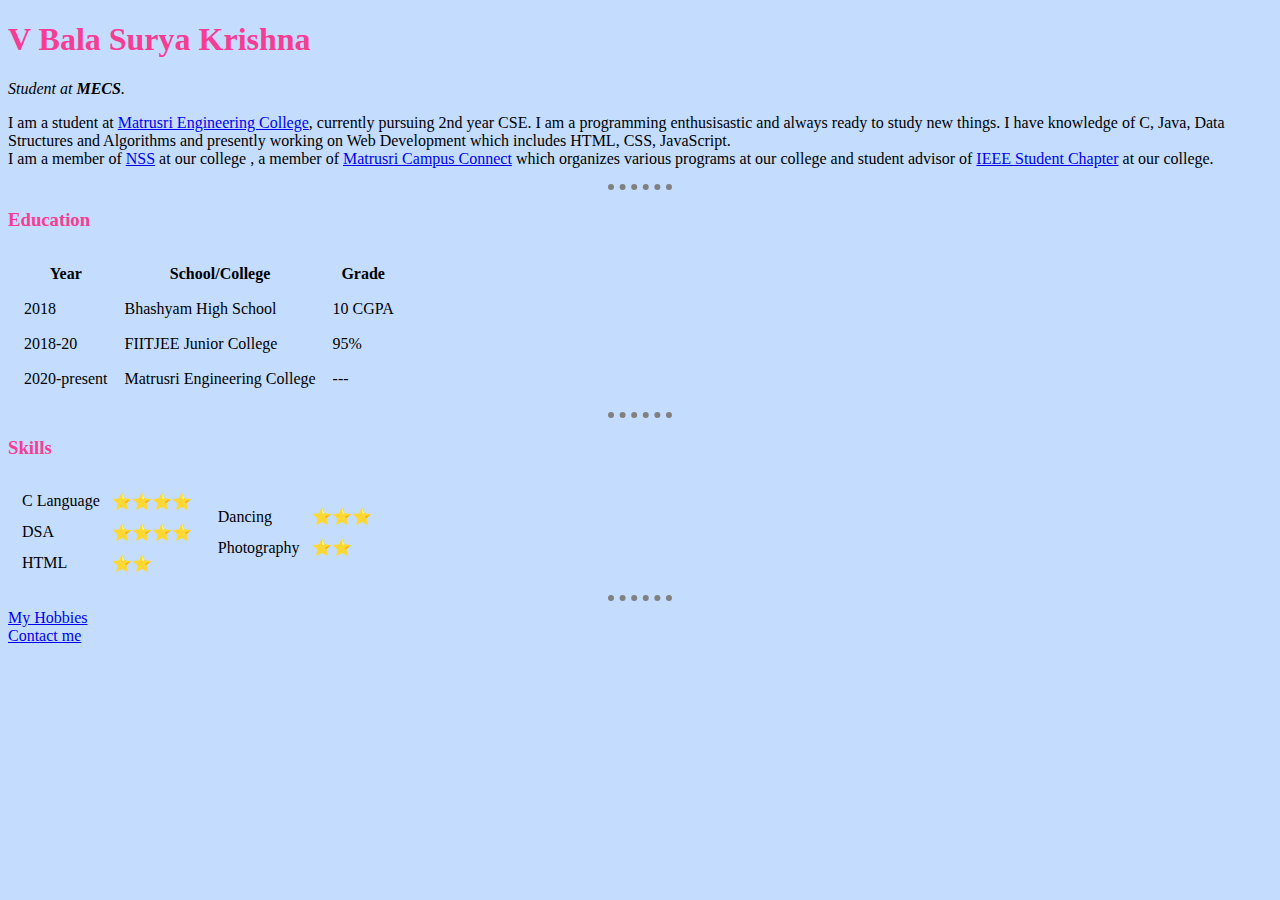
<file: index.html>
<!DOCTYPE html>
<html>

<head>

  <meta charset="utf-8">
  <title>Krishna's Personal Site</title>
  <link rel="stylesheet" href="styles.css">

</head>

<body>
  <h1>V Bala Surya Krishna</h1>
  <p><em>Student at <b>MECS</b>.</em></p>
  <p>I am a student at <a href="https://matrusri.edu.in/">Matrusri Engineering College</a>, currently pursuing 2nd year CSE. I am a programming enthusisastic and always ready to study
   new things. I have knowledge of C, Java, Data Structures and Algorithms and presently working on Web Development which includes HTML, CSS, JavaScript.
   <br>I am a member of <a href="https://nss.gov.in/">NSS</a> at our college , a member of <a href="https://matrusri.edu.in/matrusri-campus-connect/">Matrusri Campus Connect</a>
    which organizes various programs at our college and student advisor
   of <a href="https://www.ieee.org/about/index.html">IEEE Student Chapter</a> at our college. </p>
   <hr>
  <h3>Education</h3>
  <!--
  <ul>
    <li>Completed my 10th Grade from Bhashyam High School with a CGPA of 10</li>
    <li>Intermediate from FIITJEE Junior College with 95% at State level exam and cleared JEE Mains with 94.18% and also JEE Advanced exam</li>
    <li>Currently pursuing my B.Tech CSE from Matrusri Engineering College</li>
  </ul> -->
  <table cellspacing="15">
    <thead>
      <tr>
        <th> Year</th>
        <th> School/College</th>
        <th> Grade</th>
      </tr>
    </thead>
    <tbody>
      <tr>
        <td> 2018 </td>
        <td> Bhashyam High School</td>
        <td> 10 CGPA</td>
      </tr>
      <tr>
        <td> 2018-20</td>
        <td> FIITJEE Junior College</td>
        <td> 95%</td>
      </tr>
      <tr>
        <td> 2020-present</td>
        <td> Matrusri Engineering College</td>
        <td> ---</td>
      </tr>
    </tbody>
  </table>
  <hr>
  <h3>Skills</h3>
  <table>
    <tr>
      <td>
        <table cellspacing="10">
            <tr>
              <td>C Language</td>
              <td>⭐⭐⭐⭐</td>
            </tr>
            <tr>
              <td>DSA</td>
              <td>⭐⭐⭐⭐</td>
            </tr>
            <tr>
              <td>HTML</td>
              <td>⭐⭐</td>
            </tr>
        </table>
      </td>
      <td>
        <table cellspacing="10">
          <tr>
            <td>Dancing</td>
            <td>⭐⭐⭐</td>
          </tr>
          <tr>
            <td>Photography</td>
            <td>⭐⭐</td>
          </tr>
        </table>
      </td>
    </tr>
  </table>
  <hr>
  <a href="hobbies.html">My Hobbies</a><br>
  <a href="contact.html">Contact me</a>
</body>

</html>
</file>
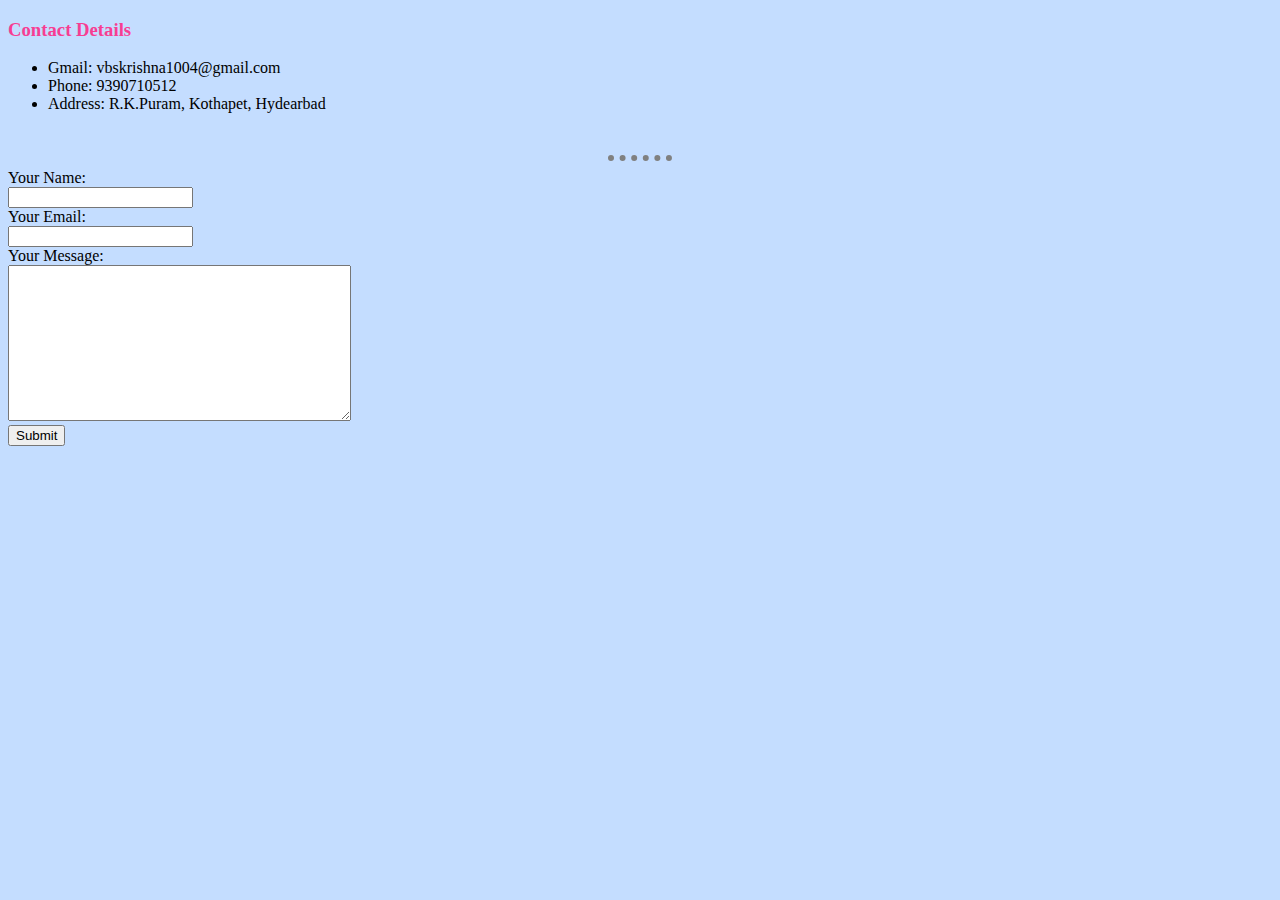
<file: contact.html>
<!DOCTYPE html>
<html lang="en" dir="ltr">
  <head>
    <meta charset="utf-8">
    <title>Contact Details</title>
        <link rel="stylesheet" href="styles.css">

  </head>
  <body>
    <h3>Contact Details</h3>
    <ul>
      <li>Gmail: vbskrishna1004@gmail.com</li>
      <li>Phone: 9390710512</li>
      <li>Address: R.K.Puram, Kothapet, Hydearbad</li>
    </ul>
    <br>
    <hr>
    <form action="mailto:vbskrishna1004@gmail.com" method="post" enctype="text/plain">
      <label for="">Your Name:</label><br>
      <input type="text" name="Name"><br>
      <label for="">Your Email:</label><br>
      <input type="email" name="Email"><br>
      <label for="">Your Message:</label><br>
      <textarea name="Message" id="" cols="40" rows="10"></textarea><br>
      <input type="submit" name="" id="">
    </form>
  </body>
</html>
</file>
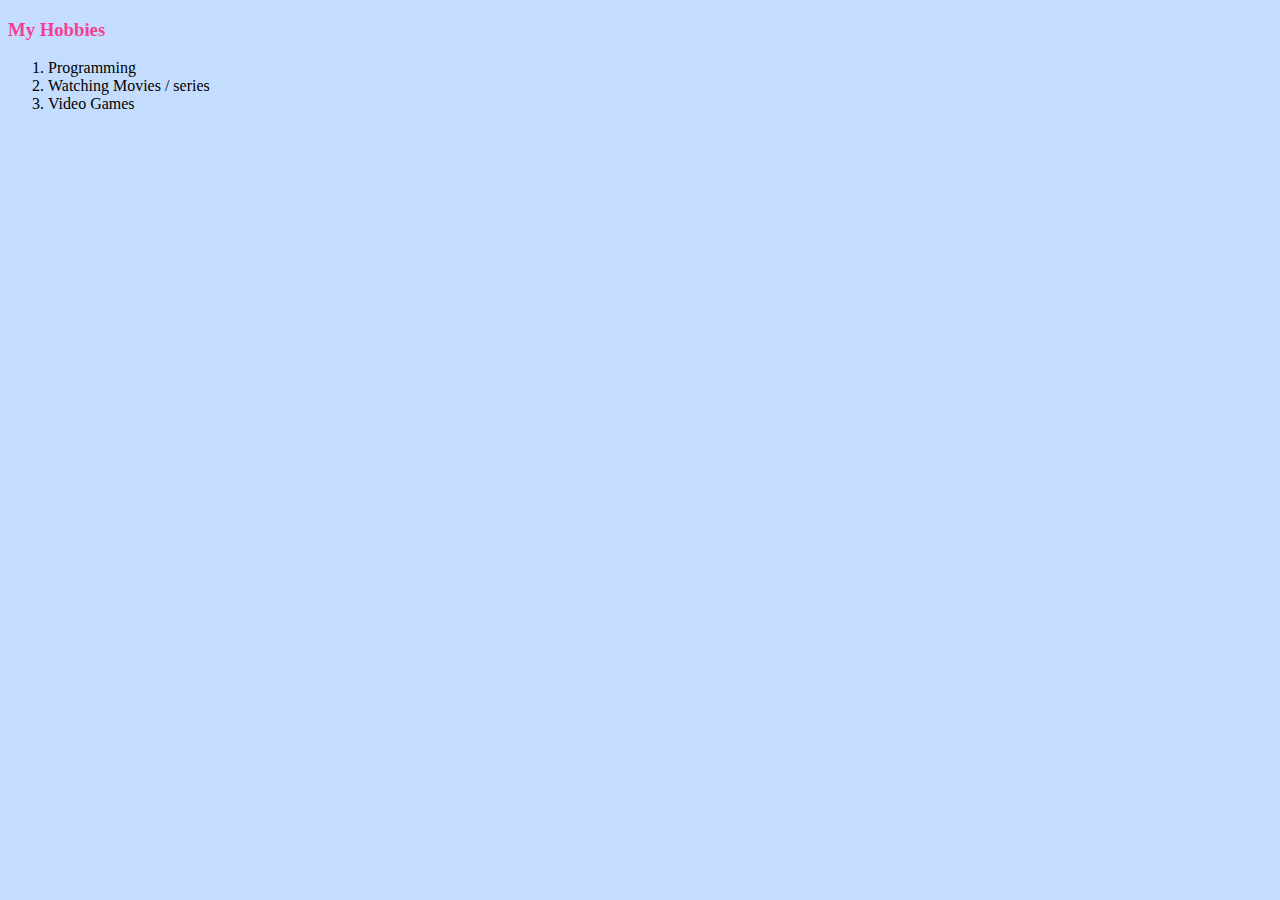
<file: hobbies.html>
<!DOCTYPE html>
<html lang="en" dir="ltr">
  <head>
    <meta charset="utf-8">
    <title>My Hobbies</title>
        <link rel="stylesheet" href="styles.css">

  </head>
  <body>
    <h3>My Hobbies</h3>
    <ol>
      <li>Programming</li>
      <li>Watching Movies / series</li>
      <li>Video Games</li>
    </ol>
  </body>
</html>
</file>
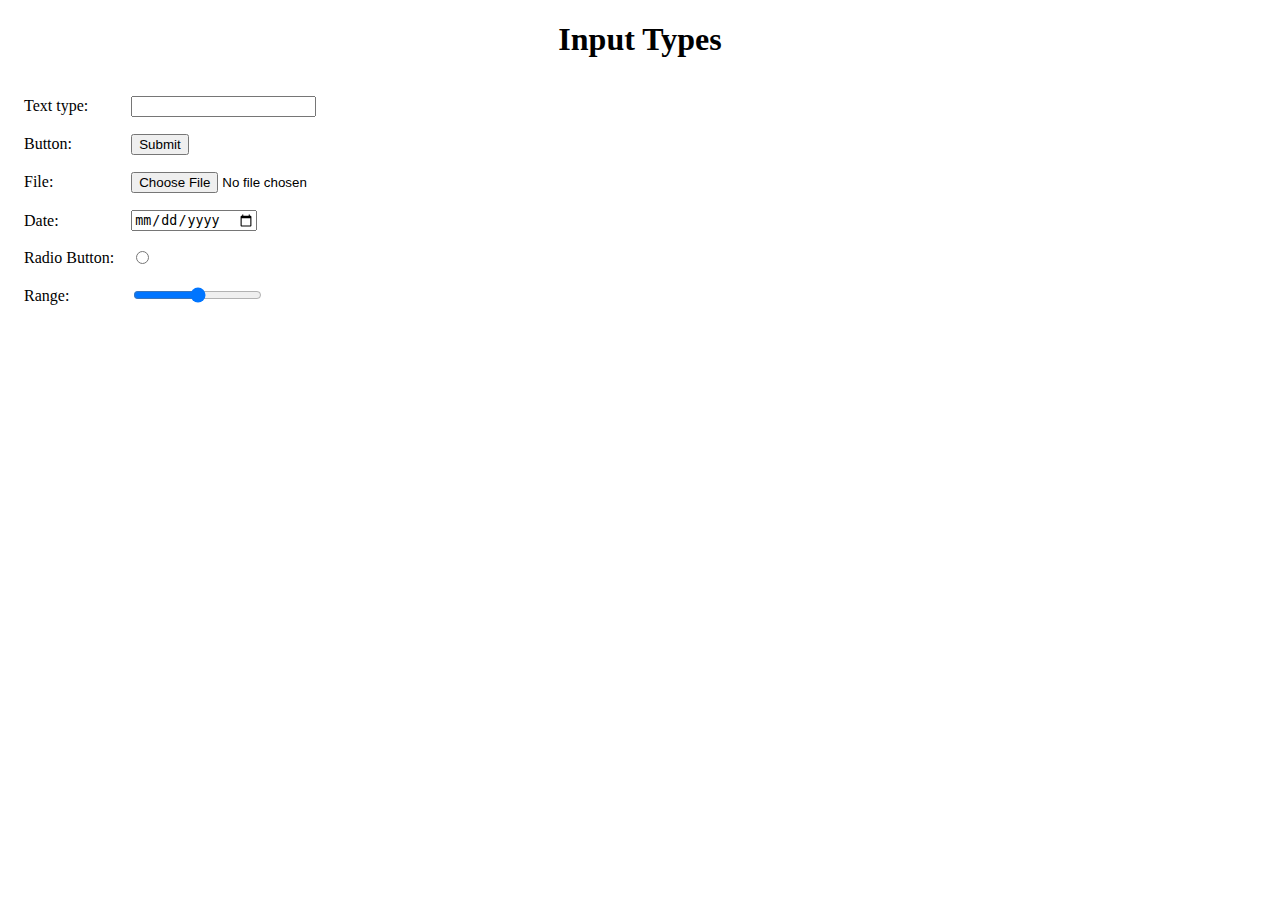
<file: input.html>
<!DOCTYPE html>
<html lang="en" dir="ltr">
  <head>
    <meta charset="utf-8">
    <title>Input Types</title>
  </head>
  <body>
    <center><h1>Input Types</h1></center>
    <table cellspacing="15">
      <tr>
        <td><label>Text type:</label></td>
        <td><input type="text"> <br></td>
      </tr>
      <tr>
        <td><label for="">Button:</label></td>
        <td><input type="submit"> <br></td>
      </tr>
      <tr>
        <td><label for="">File:</label></td>
        <td><input type="file"> <br></td>
      </tr>
      <tr>
        <td><label for="">Date:</label></td>
        <td><input type="date"> <br></td>
      </tr>
      <tr>
        <td><label for="">Radio Button:</label></td>
        <td><input type="radio"> <br></td>
      </tr>
      <tr>
        <td><label for="">Range:</label></td>
        <td><input type="range"></td>
      </tr>
    </table>
  </body>
</html>
</file>
<file: styles.css>
body{
  background-color: #C4DDFF;
}
hr{
  border-style: dotted none none none;
  border-color: grey;
  border-width: 6px;
  width: 5%;
}
h1{
  color: #F73D93;
}
h3{
  color: #F73D93;
}
</file>
